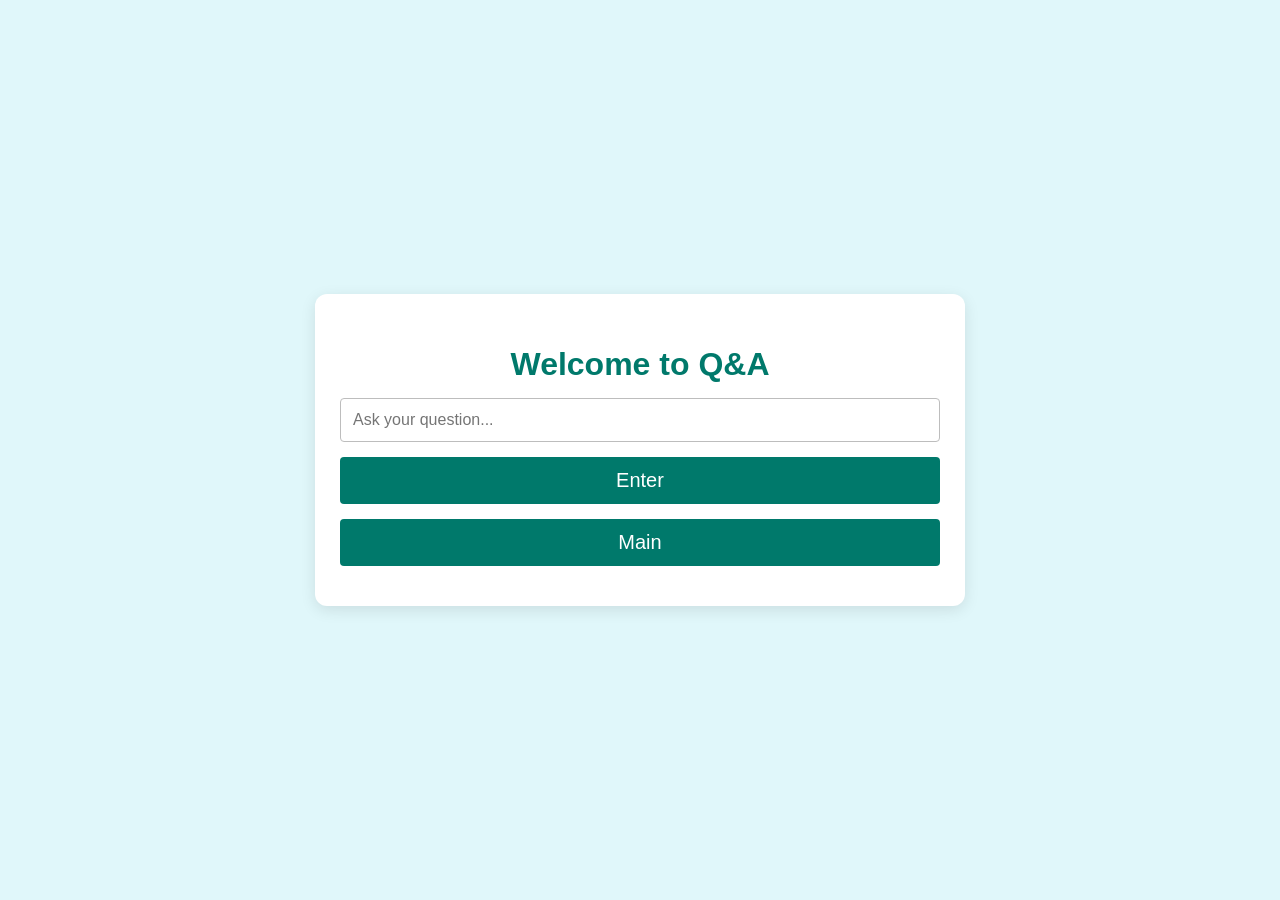
<file: templates/financial_QA.html>
<!DOCTYPE html>
<html lang="en">
<head>
    <meta charset="UTF-8">
    <meta name="viewport" content="width=device-width, initial-scale=1.0">
    <title>Q&A</title>
    <style>
        body {
            font-family: 'Helvetica Neue', Arial, sans-serif;
            background-color: #e0f7fa;
            margin: 0;
            padding: 0;
            display: flex;
            justify-content: center;
            align-items: center;
            height: 100vh;
            transition: background-color 0.3s ease;
        }

        .container {
            background-color: #ffffff;
            padding: 25px;
            border-radius: 12px;
            box-shadow: 0 4px 15px rgba(0, 0, 0, 0.1);
            max-width: 400px;
            width: 90%;
            text-align: center;
            transition: box-shadow 0.3s ease;
        }

        .container:hover {
            box-shadow: 0 8px 20px rgba(0, 0, 0, 0.15);
        }

        h2 {
            color: #00796b;
            margin-bottom: 15px;
            font-size: 24px;
            transition: color 0.3s ease;
        }

        input[type="text"] {
            width: 100%;
            padding: 12px;
            margin-bottom: 15px;
            border: 1px solid #bdbdbd;
            border-radius: 4px;
            box-sizing: border-box;
            font-size: 16px;
            transition: border-color 0.3s ease;
        }

        input[type="text"]:focus {
            border-color: #00796b;
            outline: none;
        }

        input[type="submit"] {
            background-color: #00796b;
            color: white;
            padding: 12px;
            border: none;
            border-radius: 4px;
            cursor: pointer;
            width: 100%;
            font-size: 16px;
            margin-bottom: 15px;
            transition: background-color 0.3s ease;
        }

        input[type="submit"]:hover {
            background-color: #004d40;
        }

        @media (min-width: 768px) {
            .container {
                max-width: 500px;
            }

            h2 {
                font-size: 28px;
            }

            input[type="submit"] {
                font-size: 18px;
            }
        }

        @media (min-width: 1024px) {
            .container {
                max-width: 600px;
            }

            h2 {
                font-size: 32px;
            }

            input[type="submit"] {
                font-size: 20px;
            }
        }
    </style>
</head>
<body>
    <div class="container">
        <h2>Welcome to Q&A</h2>
        <form action="/makersuite" method="post">
            <input type="text" name="q" placeholder="Ask your question...">
            <input type="submit" value="Enter">
        </form>
        <form action="/" method="post">
            <input type="submit" value="Main">
        </form>
    </div>
</body>
</html>
</file>
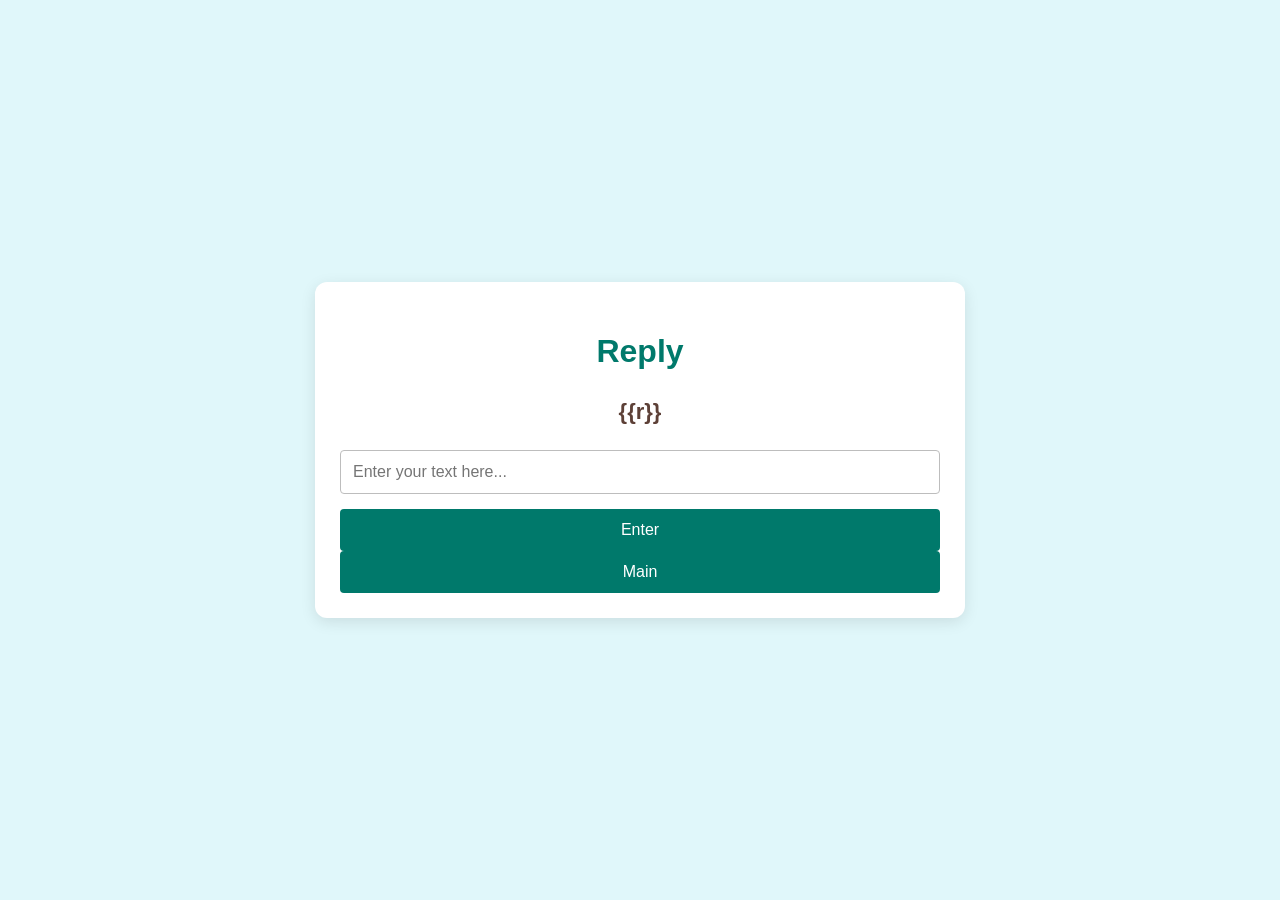
<file: templates/makersuite.html>
<!DOCTYPE html>
<html lang="en">
<head>
    <meta charset="UTF-8">
    <meta name="viewport" content="width=device-width, initial-scale=1.0">
    <title>Responsive Form</title>
    <style>
        body {
            font-family: 'Helvetica Neue', Arial, sans-serif;
            background-color: #e0f7fa;
            margin: 0;
            padding: 0;
            display: flex;
            justify-content: center;
            align-items: center;
            height: 100vh;
            transition: background-color 0.3s ease;
        }

        .container {
            background-color: #ffffff;
            padding: 25px;
            border-radius: 12px;
            box-shadow: 0 4px 15px rgba(0, 0, 0, 0.1);
            max-width: 400px;
            width: 90%;
            text-align: center;
            transition: box-shadow 0.3s ease;
        }

        .container:hover {
            box-shadow: 0 8px 20px rgba(0, 0, 0, 0.15);
        }

        h2 {
            color: #00796b;
            margin-bottom: 15px;
            font-size: 24px;
            transition: color 0.3s ease;
        }

        h4 {
            color: #5d4037;
            margin-bottom: 25px;
            font-size: 18px;
            white-space: pre-wrap; /* To handle \n (new line) characters */
        }

        input[type="text"] {
            width: 100%;
            padding: 12px;
            margin-bottom: 15px;
            border: 1px solid #bdbdbd;
            border-radius: 4px;
            box-sizing: border-box;
            font-size: 16px;
            transition: border-color 0.3s ease;
        }

        input[type="text"]:focus {
            border-color: #00796b;
            outline: none;
        }

        input[type="submit"] {
            background-color: #00796b;
            color: white;
            padding: 12px;
            border: none;
            border-radius: 4px;
            cursor: pointer;
            width: 100%;
            font-size: 16px;
            transition: background-color 0.3s ease;
        }

        input[type="submit"]:hover {
            background-color: #004d40;
        }

        @media (min-width: 768px) {
            .container {
                max-width: 500px;
            }

            h2 {
                font-size: 28px;
            }

            h4 {
                font-size: 20px;
            }
        }

        @media (min-width: 1024px) {
            .container {
                max-width: 600px;
            }

            h2 {
                font-size: 32px;
            }

            h4 {
                font-size: 22px;
            }
        }
    </style>
</head>
<body>
    <div class="container">
        <h2>Reply</h2>
        <h4>{{r}}</h4>
        <form action="/makersuite" method="post">
            <input type="text" name="q" placeholder="Enter your text here...">
            <input type="submit" value="Enter">
        </form>
        <form action="/" method="post">
            <input type="submit" value="Main">
        </form>
    </div>
</body>
</html>
</file>
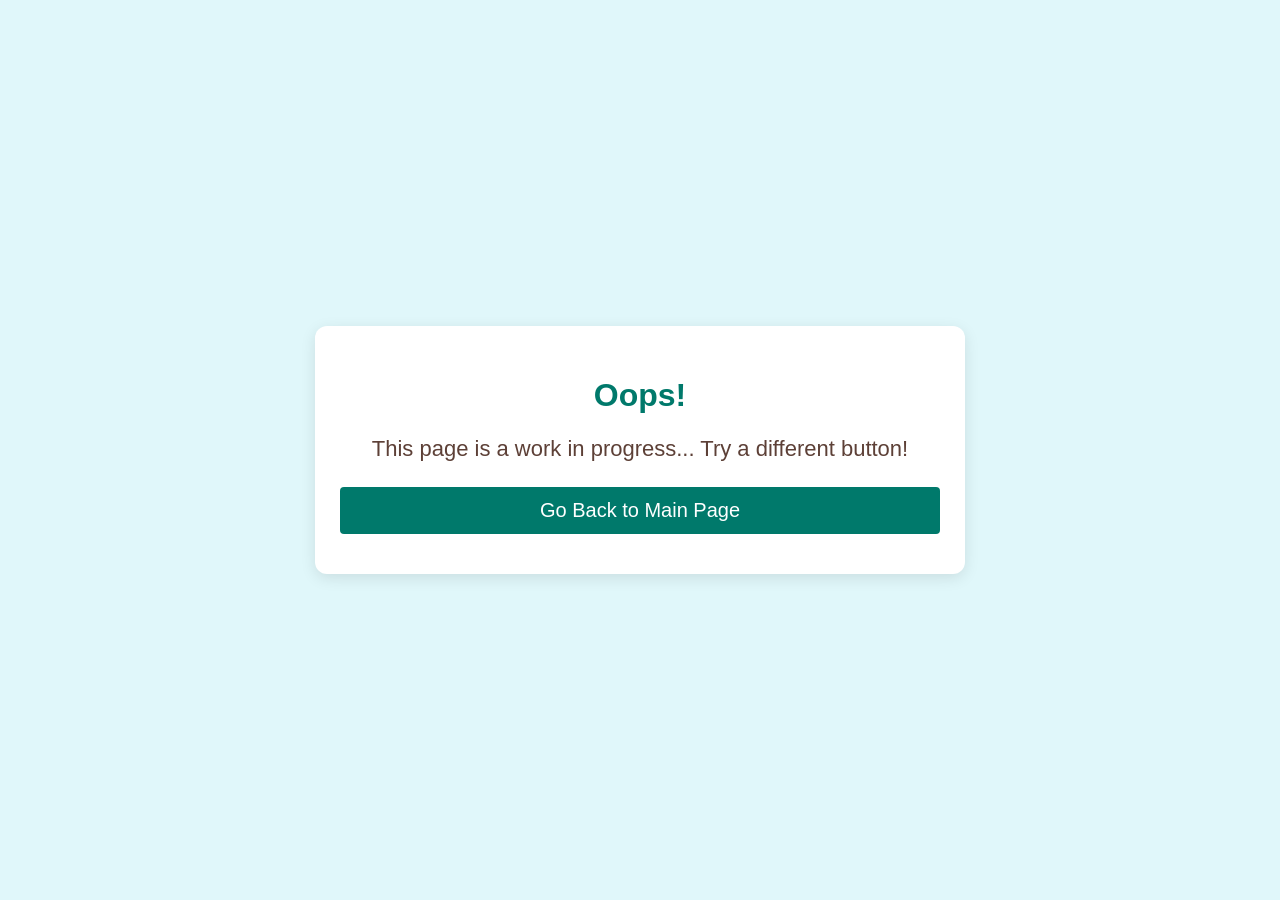
<file: templates/prediction.html>
<!DOCTYPE html>
<html lang="en">
<head>
    <meta charset="UTF-8">
    <meta name="viewport" content="width=device-width, initial-scale=1.0">
    <title>Button Page</title>
    <style>
        body {
            font-family: 'Helvetica Neue', Arial, sans-serif;
            background-color: #e0f7fa;
            margin: 0;
            padding: 0;
            display: flex;
            justify-content: center;
            align-items: center;
            min-height: 100vh;
            transition: background-color 0.3s ease;
        }

        .container {
            background-color: #ffffff;
            padding: 25px;
            border-radius: 12px;
            box-shadow: 0 4px 15px rgba(0, 0, 0, 0.1);
            max-width: 400px;
            width: 90%;
            text-align: center;
            transition: box-shadow 0.3s ease;
        }

        .container:hover {
            box-shadow: 0 8px 20px rgba(0, 0, 0, 0.15);
        }

        h2 {
            color: #00796b;
            margin-bottom: 15px;
            font-size: 24px;
            transition: color 0.3s ease;
        }

        p {
            color: #5d4037;
            font-size: 18px;
            margin-bottom: 25px;
        }

        input[type="submit"] {
            background-color: #00796b;
            color: white;
            padding: 12px;
            border: none;
            border-radius: 4px;
            cursor: pointer;
            width: 100%;
            font-size: 16px;
            margin-bottom: 15px;
            transition: background-color 0.3s ease;
        }

        input[type="submit"]:hover {
            background-color: #004d40;
        }

        @media (min-width: 768px) {
            .container {
                max-width: 500px;
            }

            h2 {
                font-size: 28px;
            }

            p {
                font-size: 20px;
            }

            input[type="submit"] {
                font-size: 18px;
            }
        }

        @media (min-width: 1024px) {
            .container {
                max-width: 600px;
            }

            h2 {
                font-size: 32px;
            }

            p {
                font-size: 22px;
            }

            input[type="submit"] {
                font-size: 20px;
            }
        }
    </style>
</head>
<body>
    <div class="container">
        <h2>Oops!</h2>
        <p>This page is a work in progress... Try a different button!</p>
        <form action="/" method="post">
            <input type="submit" value="Go Back to Main Page">
        </form>
    </div>
</body>
</html>
</file>
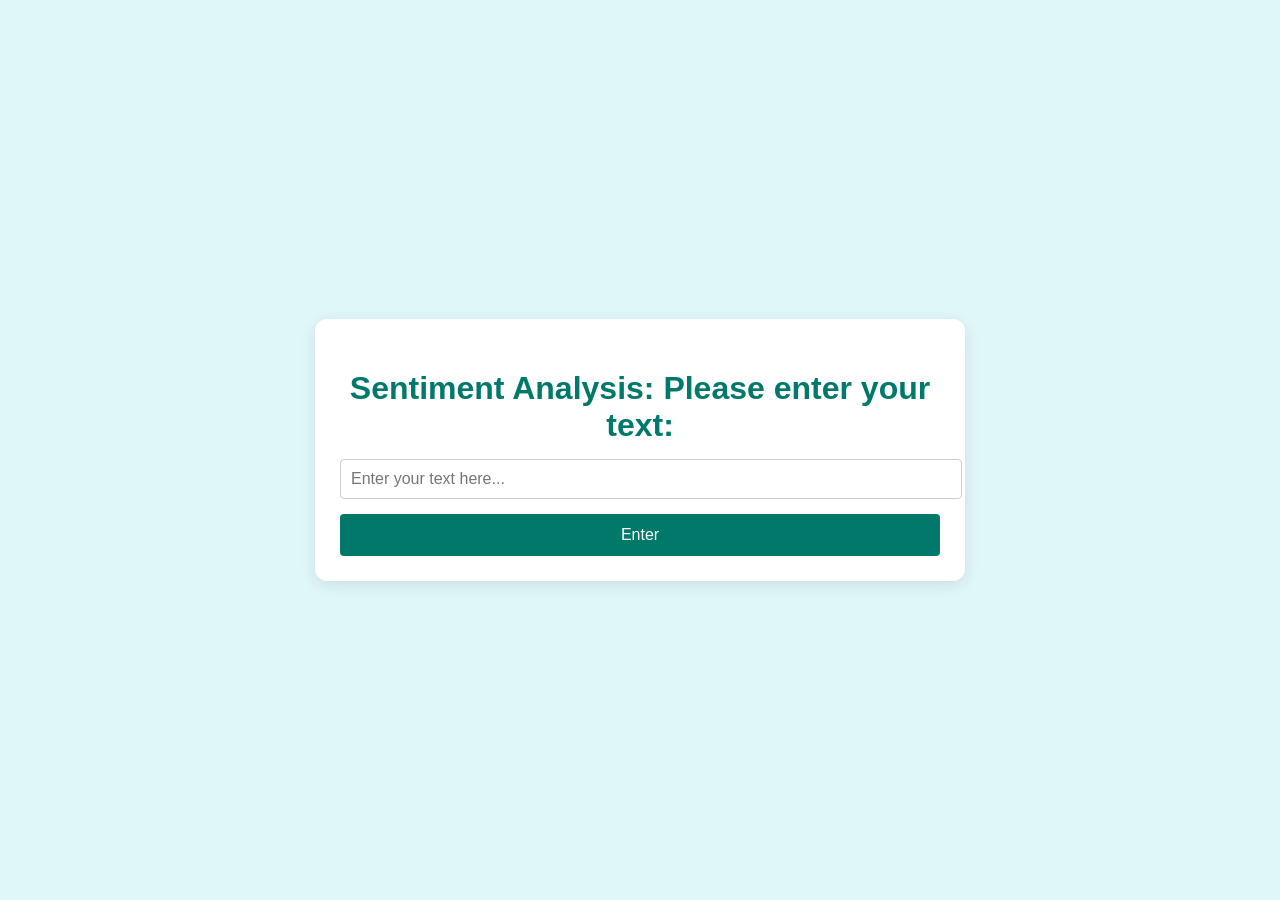
<file: templates/SA.html>
<!DOCTYPE html>
<html lang="en">
<head>
    <meta charset="UTF-8">
    <meta name="viewport" content="width=device-width,initial-scale=1.0">
    <title>Sentiment Analysis</title>
    <style>
        body {
            font-family: 'Helvetica Neue', Arial, sans-serif;
            background-color: #e0f7fa;
            margin: 0;
            padding: 0;
            display: flex;
            justify-content: center;
            align-items: center;
            min-height: 100vh;
            transition: background-color 0.3s ease;
        }

        .container {
            background-color: #ffffff;
            padding: 25px;
            border-radius: 12px;
            box-shadow: 0 4px 15px rgba(0, 0, 0, 0.1);
            max-width: 400px;
            width: 90%;
            text-align: center;
            transition: box-shadow 0.3s ease;
        }

        .container:hover {
            box-shadow: 0 8px 20px rgba(0, 0, 0, 0.15);
        }

        h2 {
            color: #00796b;
            margin-bottom: 15px;
            font-size: 24px;
            transition: color 0.3s ease;
        }

        input[type="text"] {
            width: 100%;
            padding: 10px;
            margin-bottom: 15px;
            border: 1px solid #ccc;
            border-radius: 4px;
            font-size: 16px;
        }

        input[type="submit"] {
            background-color: #00796b;
            color: white;
            padding: 12px;
            border: none;
            border-radius: 4px;
            cursor: pointer;
            width: 100%;
            font-size: 16px;
            transition: background-color 0.3s ease;
        }

        input[type="submit"]:hover {
            background-color: #004d40;
        }

        @media (min-width: 768px) {
            .container {
                max-width: 500px;
            }

            h2 {
                font-size: 28px;
            }
        }

        @media (min-width: 1024px) {
            .container {
                max-width: 600px;
            }

            h2 {
                font-size: 32px;
            }
        }
    </style>
</head>

<body>
    <div class="container">
        <h2>Sentiment Analysis: Please enter your text:</h2>
        <form action="/SAR" method="post">
            <input type="text" name="q" placeholder="Enter your text here...">
            <input type="submit" value="Enter">
        </form>
    </div>
</body>
</html>
</file>
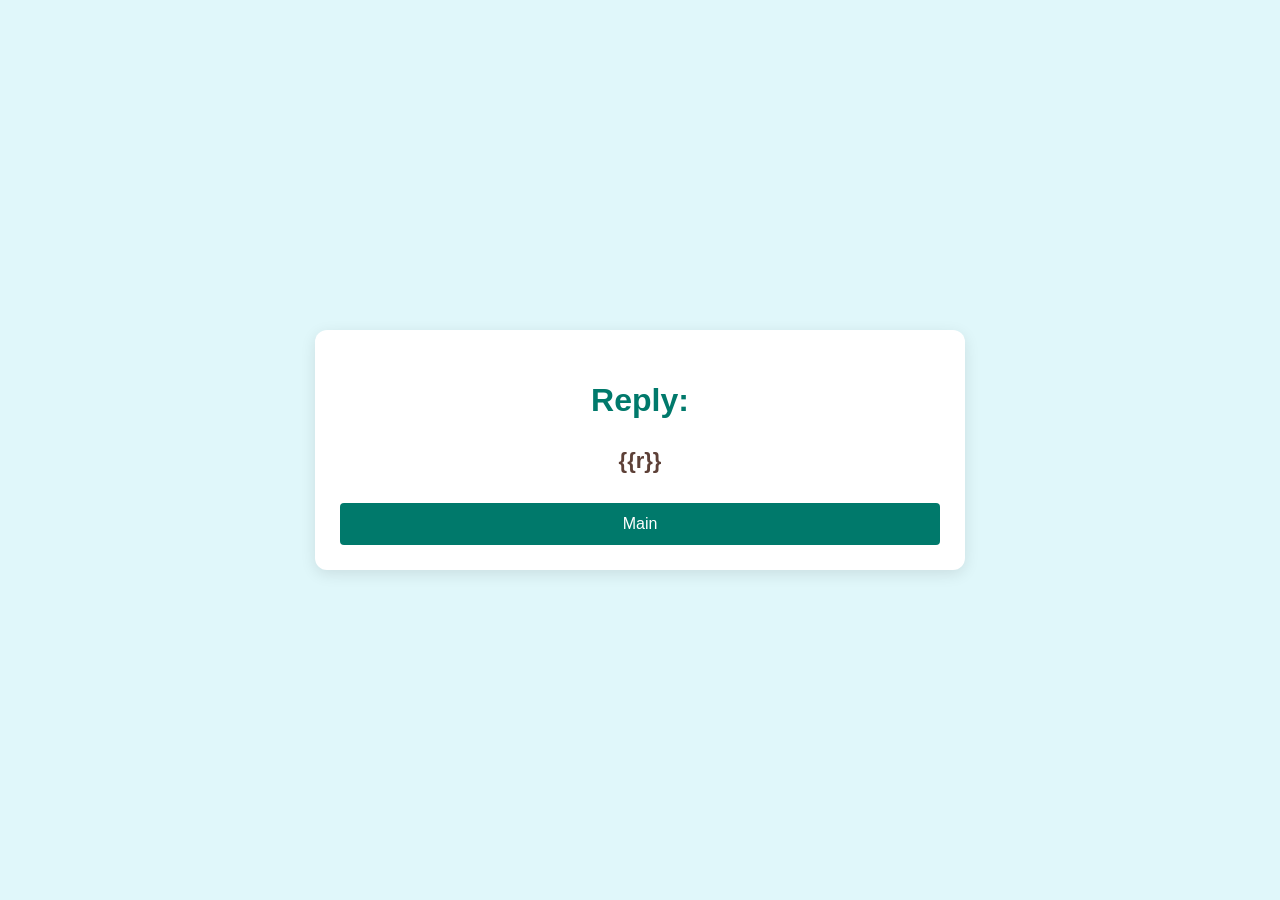
<file: templates/SAR.html>
<!DOCTYPE html>
<html lang="en">
<head>
    <meta charset="UTF-8">
    <meta name="viewport" content="width=device-width, initial-scale=1.0">
    <title>Sentiment Analysis Result</title>
    <style>
        body {
            font-family: 'Helvetica Neue', Arial, sans-serif;
            background-color: #e0f7fa;
            margin: 0;
            padding: 0;
            display: flex;
            justify-content: center;
            align-items: center;
            min-height: 100vh;
            transition: background-color 0.3s ease;
        }

        .container {
            background-color: #ffffff;
            padding: 25px;
            border-radius: 12px;
            box-shadow: 0 4px 15px rgba(0, 0, 0, 0.1);
            max-width: 400px;
            width: 90%;
            text-align: center;
            transition: box-shadow 0.3s ease;
        }

        .container:hover {
            box-shadow: 0 8px 20px rgba(0, 0, 0, 0.15);
        }

        h2 {
            color: #00796b;
            margin-bottom: 15px;
            font-size: 24px;
            transition: color 0.3s ease;
        }

        h4 {
            color: #5d4037;
            font-size: 18px;
            white-space: pre-wrap; /* To handle \n (new line) characters */
        }

        input[type="submit"] {
            background-color: #00796b;
            color: white;
            padding: 12px;
            border: none;
            border-radius: 4px;
            cursor: pointer;
            width: 100%;
            font-size: 16px;
            transition: background-color 0.3s ease;
        }

        input[type="submit"]:hover {
            background-color: #004d40;
        }

        @media (min-width: 768px) {
            .container {
                max-width: 500px;
            }

            h2 {
                font-size: 28px;
            }

            h4 {
                font-size: 20px;
            }
        }

        @media (min-width: 1024px) {
            .container {
                max-width: 600px;
            }

            h2 {
                font-size: 32px;
            }

            h4 {
                font-size: 22px;
            }
        }
    </style>
</head>

<body>
    <div class="container">
        <h2>Reply:</h2>
        <h4>{{r}}</h4>
        <form action="/" method="post">
            <input type="submit" value="Main">
        </form>
    </div>
</body>
</html>
</file>
